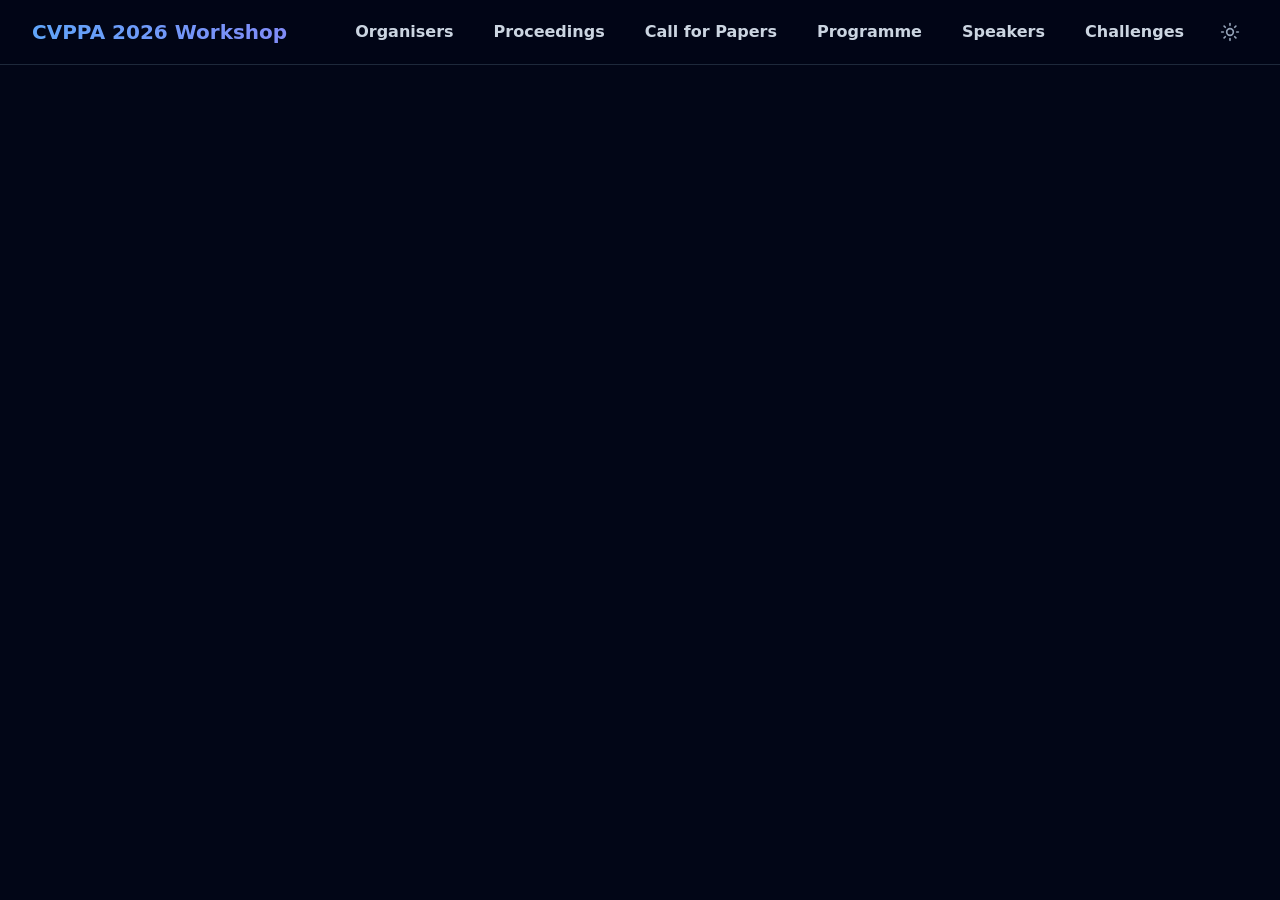
<file: index.html>
<!doctype html>
<html lang="en" class="dark scroll-smooth">

<head>
  <meta charset="UTF-8" />
  <meta name="viewport" content="width=device-width, initial-scale=1.0" />
  <meta http-equiv="Cache-Control" content="no-cache, no-store, must-revalidate" />
  <meta http-equiv="Pragma" content="no-cache" />
  <meta http-equiv="Expires" content="0" />
  <title>CVPPA 2026 Workshop</title>
  <script type="module" crossorigin src="/assets/index-CySbFBHT.js"></script>
  <link rel="stylesheet" crossorigin href="/assets/index-CR61sGcZ.css">
</head>

<body>
  <div id="root"></div>
</body>

</html>
</file>
<file: assets/index-CR61sGcZ.css>
*,:before,:after,::backdrop{--tw-border-spacing-x:0;--tw-border-spacing-y:0;--tw-translate-x:0;--tw-translate-y:0;--tw-rotate:0;--tw-skew-x:0;--tw-skew-y:0;--tw-scale-x:1;--tw-scale-y:1;--tw-pan-x: ;--tw-pan-y: ;--tw-pinch-zoom: ;--tw-scroll-snap-strictness:proximity;--tw-gradient-from-position: ;--tw-gradient-via-position: ;--tw-gradient-to-position: ;--tw-ordinal: ;--tw-slashed-zero: ;--tw-numeric-figure: ;--tw-numeric-spacing: ;--tw-numeric-fraction: ;--tw-ring-inset: ;--tw-ring-offset-width:0px;--tw-ring-offset-color:#fff;--tw-ring-color:#3b82f680;--tw-ring-offset-shadow:0 0 #0000;--tw-ring-shadow:0 0 #0000;--tw-shadow:0 0 #0000;--tw-shadow-colored:0 0 #0000;--tw-blur: ;--tw-brightness: ;--tw-contrast: ;--tw-grayscale: ;--tw-hue-rotate: ;--tw-invert: ;--tw-saturate: ;--tw-sepia: ;--tw-drop-shadow: ;--tw-backdrop-blur: ;--tw-backdrop-brightness: ;--tw-backdrop-contrast: ;--tw-backdrop-grayscale: ;--tw-backdrop-hue-rotate: ;--tw-backdrop-invert: ;--tw-backdrop-opacity: ;--tw-backdrop-saturate: ;--tw-backdrop-sepia: ;--tw-contain-size: ;--tw-contain-layout: ;--tw-contain-paint: ;--tw-contain-style: }*,:before,:after{box-sizing:border-box;border:0 solid #e5e7eb}:before,:after{--tw-content:""}html,:host{-webkit-text-size-adjust:100%;tab-size:4;font-feature-settings:normal;font-variation-settings:normal;-webkit-tap-highlight-color:transparent;font-family:ui-sans-serif,system-ui,sans-serif,Apple Color Emoji,Segoe UI Emoji,Segoe UI Symbol,Noto Color Emoji;line-height:1.5}body{line-height:inherit;margin:0}hr{height:0;color:inherit;border-top-width:1px}abbr:where([title]){-webkit-text-decoration:underline dotted;text-decoration:underline dotted}h1,h2,h3,h4,h5,h6{font-size:inherit;font-weight:inherit}a{color:inherit;-webkit-text-decoration:inherit;text-decoration:inherit}b,strong{font-weight:bolder}code,kbd,samp,pre{font-feature-settings:normal;font-variation-settings:normal;font-family:ui-monospace,SFMono-Regular,Menlo,Monaco,Consolas,Liberation Mono,Courier New,monospace;font-size:1em}small{font-size:80%}sub,sup{vertical-align:baseline;font-size:75%;line-height:0;position:relative}sub{bottom:-.25em}sup{top:-.5em}table{text-indent:0;border-color:inherit;border-collapse:collapse}button,input,optgroup,select,textarea{font-feature-settings:inherit;font-variation-settings:inherit;font-family:inherit;font-size:100%;font-weight:inherit;line-height:inherit;letter-spacing:inherit;color:inherit;margin:0;padding:0}button,select{text-transform:none}button,input:where([type=button]),input:where([type=reset]),input:where([type=submit]){-webkit-appearance:button;background-color:#0000;background-image:none}:-moz-focusring{outline:auto}:-moz-ui-invalid{box-shadow:none}progress{vertical-align:baseline}::-webkit-inner-spin-button{height:auto}::-webkit-outer-spin-button{height:auto}[type=search]{-webkit-appearance:textfield;outline-offset:-2px}::-webkit-search-decoration{-webkit-appearance:none}::-webkit-file-upload-button{-webkit-appearance:button;font:inherit}summary{display:list-item}blockquote,dl,dd,h1,h2,h3,h4,h5,h6,hr,figure,p,pre{margin:0}fieldset{margin:0;padding:0}legend{padding:0}ol,ul,menu{margin:0;padding:0;list-style:none}dialog{padding:0}textarea{resize:vertical}input::-moz-placeholder{opacity:1;color:#9ca3af}textarea::-moz-placeholder{opacity:1;color:#9ca3af}input::placeholder,textarea::placeholder{opacity:1;color:#9ca3af}button,[role=button]{cursor:pointer}:disabled{cursor:default}img,svg,video,canvas,audio,iframe,embed,object{vertical-align:middle;display:block}img,video{max-width:100%;height:auto}[hidden]:where(:not([hidden=until-found])){display:none}body{--tw-bg-opacity:1;background-color:rgb(255 255 255/var(--tw-bg-opacity,1));--tw-text-opacity:1;min-height:100vh;color:rgb(15 23 42/var(--tw-text-opacity,1));transition-property:color,background-color,border-color,text-decoration-color,fill,stroke;transition-duration:.3s;transition-timing-function:cubic-bezier(.4,0,.2,1);overflow-x:hidden}body:is(.dark *){--tw-bg-opacity:1;background-color:rgb(2 6 23/var(--tw-bg-opacity,1));--tw-text-opacity:1;color:rgb(241 245 249/var(--tw-text-opacity,1))}.sr-only{clip:rect(0, 0, 0, 0);white-space:nowrap;border-width:0;width:1px;height:1px;margin:-1px;padding:0;position:absolute;overflow:hidden}.pointer-events-none{pointer-events:none}.absolute{position:absolute}.relative{position:relative}.sticky{position:sticky}.bottom-full{bottom:100%}.left-1\/2{left:50%}.top-0{top:0}.z-50{z-index:50}.mx-auto{margin-left:auto;margin-right:auto}.my-10{margin-top:2.5rem;margin-bottom:2.5rem}.my-6{margin-top:1.5rem;margin-bottom:1.5rem}.my-8{margin-top:2rem;margin-bottom:2rem}.-mt-1{margin-top:-.25rem}.-mt-8{margin-top:-2rem}.mb-0{margin-bottom:0}.mb-1{margin-bottom:.25rem}.mb-10{margin-bottom:2.5rem}.mb-12{margin-bottom:3rem}.mb-2{margin-bottom:.5rem}.mb-3{margin-bottom:.75rem}.mb-4{margin-bottom:1rem}.mb-6{margin-bottom:1.5rem}.mb-8{margin-bottom:2rem}.ml-10{margin-left:2.5rem}.mt-0{margin-top:0}.mt-12{margin-top:3rem}.mt-2{margin-top:.5rem}.mt-2\.5{margin-top:.625rem}.mt-3{margin-top:.75rem}.mt-4{margin-top:1rem}.mt-5{margin-top:1.25rem}.mt-6{margin-top:1.5rem}.mt-8{margin-top:2rem}.block{display:block}.inline-block{display:inline-block}.flex{display:flex}.inline-flex{display:inline-flex}.table{display:table}.grid{display:grid}.hidden{display:none}.h-16{height:4rem}.h-2{height:.5rem}.h-3\.5{height:.875rem}.h-8{height:2rem}.h-\[250px\]{height:250px}.min-h-screen{min-height:100vh}.w-2{width:.5rem}.w-3\.5{width:.875rem}.w-8{width:2rem}.w-\[250px\]{width:250px}.w-full{width:100%}.w-max{width:max-content}.min-w-0{min-width:0}.min-w-full{min-width:100%}.max-w-7xl{max-width:80rem}.max-w-none{max-width:none}.max-w-xs{max-width:20rem}.flex-1{flex:1}.flex-shrink-0,.shrink-0{flex-shrink:0}.-translate-x-1\/2{--tw-translate-x:-50%;transform:translate(var(--tw-translate-x), var(--tw-translate-y)) rotate(var(--tw-rotate)) skewX(var(--tw-skew-x)) skewY(var(--tw-skew-y)) scaleX(var(--tw-scale-x)) scaleY(var(--tw-scale-y))}.rotate-45{--tw-rotate:45deg;transform:translate(var(--tw-translate-x), var(--tw-translate-y)) rotate(var(--tw-rotate)) skewX(var(--tw-skew-x)) skewY(var(--tw-skew-y)) scaleX(var(--tw-scale-x)) scaleY(var(--tw-scale-y))}@keyframes fadeIn{0%{opacity:0;transform:translateY(10px)}to{opacity:1;transform:none}}.animate-fadeIn{animation:.4s ease-out forwards fadeIn}@keyframes spin{to{transform:rotate(360deg)}}.animate-spin{animation:1s linear infinite spin}.cursor-help{cursor:help}.cursor-pointer{cursor:pointer}.scroll-mt-24{scroll-margin-top:6rem}.list-decimal{list-style-type:decimal}.list-disc{list-style-type:disc}.grid-cols-1{grid-template-columns:repeat(1,minmax(0,1fr))}.flex-col{flex-direction:column}.flex-wrap{flex-wrap:wrap}.items-start{align-items:flex-start}.items-center{align-items:center}.justify-center{justify-content:center}.justify-between{justify-content:space-between}.gap-1\.5{gap:.375rem}.gap-12{gap:3rem}.gap-2{gap:.5rem}.gap-5{gap:1.25rem}.gap-8{gap:2rem}.gap-x-1\.5{-moz-column-gap:.375rem;column-gap:.375rem}.gap-y-1{row-gap:.25rem}.space-x-2>:not([hidden])~:not([hidden]){--tw-space-x-reverse:0;margin-right:calc(.5rem * var(--tw-space-x-reverse));margin-left:calc(.5rem * calc(1 - var(--tw-space-x-reverse)))}.space-x-4>:not([hidden])~:not([hidden]){--tw-space-x-reverse:0;margin-right:calc(1rem * var(--tw-space-x-reverse));margin-left:calc(1rem * calc(1 - var(--tw-space-x-reverse)))}.space-y-1>:not([hidden])~:not([hidden]){--tw-space-y-reverse:0;margin-top:calc(.25rem * calc(1 - var(--tw-space-y-reverse)));margin-bottom:calc(.25rem * var(--tw-space-y-reverse))}.space-y-12>:not([hidden])~:not([hidden]){--tw-space-y-reverse:0;margin-top:calc(3rem * calc(1 - var(--tw-space-y-reverse)));margin-bottom:calc(3rem * var(--tw-space-y-reverse))}.space-y-2>:not([hidden])~:not([hidden]){--tw-space-y-reverse:0;margin-top:calc(.5rem * calc(1 - var(--tw-space-y-reverse)));margin-bottom:calc(.5rem * var(--tw-space-y-reverse))}.space-y-3>:not([hidden])~:not([hidden]){--tw-space-y-reverse:0;margin-top:calc(.75rem * calc(1 - var(--tw-space-y-reverse)));margin-bottom:calc(.75rem * var(--tw-space-y-reverse))}.space-y-4>:not([hidden])~:not([hidden]){--tw-space-y-reverse:0;margin-top:calc(1rem * calc(1 - var(--tw-space-y-reverse)));margin-bottom:calc(1rem * var(--tw-space-y-reverse))}.divide-y>:not([hidden])~:not([hidden]){--tw-divide-y-reverse:0;border-top-width:calc(1px * calc(1 - var(--tw-divide-y-reverse)));border-bottom-width:calc(1px * var(--tw-divide-y-reverse))}.divide-slate-200>:not([hidden])~:not([hidden]){--tw-divide-opacity:1;border-color:rgb(226 232 240/var(--tw-divide-opacity,1))}.overflow-x-auto{overflow-x:auto}.overflow-x-clip{overflow-x:clip}.scroll-smooth{scroll-behavior:smooth}.whitespace-normal{white-space:normal}.rounded{border-radius:.25rem}.rounded-2xl{border-radius:1rem}.rounded-full{border-radius:9999px}.rounded-lg{border-radius:.5rem}.rounded-md{border-radius:.375rem}.rounded-xl{border-radius:.75rem}.rounded-r-lg{border-top-right-radius:.5rem;border-bottom-right-radius:.5rem}.border{border-width:1px}.border-4{border-width:4px}.border-b{border-bottom-width:1px}.border-l-4{border-left-width:4px}.border-r{border-right-width:1px}.border-t{border-top-width:1px}.border-amber-200{--tw-border-opacity:1;border-color:rgb(253 230 138/var(--tw-border-opacity,1))}.border-blue-200{--tw-border-opacity:1;border-color:rgb(191 219 254/var(--tw-border-opacity,1))}.border-blue-500{--tw-border-opacity:1;border-color:rgb(59 130 246/var(--tw-border-opacity,1))}.border-emerald-200{--tw-border-opacity:1;border-color:rgb(167 243 208/var(--tw-border-opacity,1))}.border-purple-200{--tw-border-opacity:1;border-color:rgb(233 213 255/var(--tw-border-opacity,1))}.border-red-200{--tw-border-opacity:1;border-color:rgb(254 202 202/var(--tw-border-opacity,1))}.border-slate-200{--tw-border-opacity:1;border-color:rgb(226 232 240/var(--tw-border-opacity,1))}.border-slate-300{--tw-border-opacity:1;border-color:rgb(203 213 225/var(--tw-border-opacity,1))}.border-slate-700{--tw-border-opacity:1;border-color:rgb(51 65 85/var(--tw-border-opacity,1))}.border-t-blue-600{--tw-border-opacity:1;border-top-color:rgb(37 99 235/var(--tw-border-opacity,1))}.bg-amber-50{--tw-bg-opacity:1;background-color:rgb(255 251 235/var(--tw-bg-opacity,1))}.bg-blue-50{--tw-bg-opacity:1;background-color:rgb(239 246 255/var(--tw-bg-opacity,1))}.bg-blue-700{--tw-bg-opacity:1;background-color:rgb(29 78 216/var(--tw-bg-opacity,1))}.bg-emerald-50{--tw-bg-opacity:1;background-color:rgb(236 253 245/var(--tw-bg-opacity,1))}.bg-emerald-700{--tw-bg-opacity:1;background-color:rgb(4 120 87/var(--tw-bg-opacity,1))}.bg-green-700{--tw-bg-opacity:1;background-color:rgb(21 128 61/var(--tw-bg-opacity,1))}.bg-orange-700{--tw-bg-opacity:1;background-color:rgb(194 65 12/var(--tw-bg-opacity,1))}.bg-purple-50{--tw-bg-opacity:1;background-color:rgb(250 245 255/var(--tw-bg-opacity,1))}.bg-red-50{--tw-bg-opacity:1;background-color:rgb(254 242 242/var(--tw-bg-opacity,1))}.bg-slate-100{--tw-bg-opacity:1;background-color:rgb(241 245 249/var(--tw-bg-opacity,1))}.bg-slate-50{--tw-bg-opacity:1;background-color:rgb(248 250 252/var(--tw-bg-opacity,1))}.bg-slate-900{--tw-bg-opacity:1;background-color:rgb(15 23 42/var(--tw-bg-opacity,1))}.bg-white{--tw-bg-opacity:1;background-color:rgb(255 255 255/var(--tw-bg-opacity,1))}.bg-white\/80{background-color:#fffc}.bg-gradient-to-r{background-image:linear-gradient(to right, var(--tw-gradient-stops))}.from-blue-600{--tw-gradient-from:#2563eb var(--tw-gradient-from-position);--tw-gradient-to:#2563eb00 var(--tw-gradient-to-position);--tw-gradient-stops:var(--tw-gradient-from), var(--tw-gradient-to)}.to-indigo-600{--tw-gradient-to:#4f46e5 var(--tw-gradient-to-position)}.bg-clip-text{-webkit-background-clip:text;background-clip:text}.object-cover{-o-object-fit:cover;object-fit:cover}.p-2{padding:.5rem}.p-3\.5{padding:.875rem}.p-4{padding:1rem}.p-5{padding:1.25rem}.p-6{padding:1.5rem}.px-1\.5{padding-left:.375rem;padding-right:.375rem}.px-2{padding-left:.5rem;padding-right:.5rem}.px-2\.5{padding-left:.625rem;padding-right:.625rem}.px-3{padding-left:.75rem;padding-right:.75rem}.px-4{padding-left:1rem;padding-right:1rem}.px-5{padding-left:1.25rem;padding-right:1.25rem}.py-0\.5{padding-top:.125rem;padding-bottom:.125rem}.py-1{padding-top:.25rem;padding-bottom:.25rem}.py-2{padding-top:.5rem;padding-bottom:.5rem}.py-2\.5{padding-top:.625rem;padding-bottom:.625rem}.py-20{padding-top:5rem;padding-bottom:5rem}.py-4{padding-top:1rem;padding-bottom:1rem}.py-8{padding-top:2rem;padding-bottom:2rem}.pb-2{padding-bottom:.5rem}.pb-3{padding-bottom:.75rem}.pl-2{padding-left:.5rem}.pl-4{padding-left:1rem}.pl-6{padding-left:1.5rem}.pt-2{padding-top:.5rem}.pt-4{padding-top:1rem}.text-left{text-align:left}.text-center{text-align:center}.font-mono{font-family:ui-monospace,SFMono-Regular,Menlo,Monaco,Consolas,Liberation Mono,Courier New,monospace}.font-sans{font-family:ui-sans-serif,system-ui,sans-serif,Apple Color Emoji,Segoe UI Emoji,Segoe UI Symbol,Noto Color Emoji}.text-2xl{font-size:1.5rem;line-height:2rem}.text-4xl{font-size:2.25rem;line-height:2.5rem}.text-base{font-size:1rem;line-height:1.5rem}.text-lg{font-size:1.125rem;line-height:1.75rem}.text-sm{font-size:.875rem;line-height:1.25rem}.text-xl{font-size:1.25rem;line-height:1.75rem}.text-xs{font-size:.75rem;line-height:1rem}.font-bold{font-weight:700}.font-extrabold{font-weight:800}.font-medium{font-weight:500}.font-normal{font-weight:400}.font-semibold{font-weight:600}.uppercase{text-transform:uppercase}.italic{font-style:italic}.leading-relaxed{line-height:1.625}.leading-snug{line-height:1.375}.tracking-tight{letter-spacing:-.025em}.tracking-wider{letter-spacing:.05em}.text-amber-600{--tw-text-opacity:1;color:rgb(217 119 6/var(--tw-text-opacity,1))}.text-amber-700{--tw-text-opacity:1;color:rgb(180 83 9/var(--tw-text-opacity,1))}.text-blue-400{--tw-text-opacity:1;color:rgb(96 165 250/var(--tw-text-opacity,1))}.text-blue-600{--tw-text-opacity:1;color:rgb(37 99 235/var(--tw-text-opacity,1))}.text-blue-700{--tw-text-opacity:1;color:rgb(29 78 216/var(--tw-text-opacity,1))}.text-emerald-500{--tw-text-opacity:1;color:rgb(16 185 129/var(--tw-text-opacity,1))}.text-emerald-600{--tw-text-opacity:1;color:rgb(5 150 105/var(--tw-text-opacity,1))}.text-pink-600{--tw-text-opacity:1;color:rgb(219 39 119/var(--tw-text-opacity,1))}.text-purple-500{--tw-text-opacity:1;color:rgb(168 85 247/var(--tw-text-opacity,1))}.text-purple-600{--tw-text-opacity:1;color:rgb(147 51 234/var(--tw-text-opacity,1))}.text-red-500{--tw-text-opacity:1;color:rgb(239 68 68/var(--tw-text-opacity,1))}.text-red-600{--tw-text-opacity:1;color:rgb(220 38 38/var(--tw-text-opacity,1))}.text-red-700{--tw-text-opacity:1;color:rgb(185 28 28/var(--tw-text-opacity,1))}.text-red-800{--tw-text-opacity:1;color:rgb(153 27 27/var(--tw-text-opacity,1))}.text-slate-100{--tw-text-opacity:1;color:rgb(241 245 249/var(--tw-text-opacity,1))}.text-slate-400{--tw-text-opacity:1;color:rgb(148 163 184/var(--tw-text-opacity,1))}.text-slate-500{--tw-text-opacity:1;color:rgb(100 116 139/var(--tw-text-opacity,1))}.text-slate-600{--tw-text-opacity:1;color:rgb(71 85 105/var(--tw-text-opacity,1))}.text-slate-700{--tw-text-opacity:1;color:rgb(51 65 85/var(--tw-text-opacity,1))}.text-slate-800{--tw-text-opacity:1;color:rgb(30 41 59/var(--tw-text-opacity,1))}.text-slate-900{--tw-text-opacity:1;color:rgb(15 23 42/var(--tw-text-opacity,1))}.text-transparent{color:#0000}.text-white{--tw-text-opacity:1;color:rgb(255 255 255/var(--tw-text-opacity,1))}.decoration-slate-400{text-decoration-color:#94a3b8}.decoration-dotted{text-decoration-style:dotted}.underline-offset-4{text-underline-offset:4px}.opacity-70{opacity:.7}.shadow-sm{--tw-shadow:0 1px 2px 0 #0000000d;--tw-shadow-colored:0 1px 2px 0 var(--tw-shadow-color);box-shadow:var(--tw-ring-offset-shadow,0 0 #0000), var(--tw-ring-shadow,0 0 #0000), var(--tw-shadow)}.shadow-xl{--tw-shadow:0 20px 25px -5px #0000001a, 0 8px 10px -6px #0000001a;--tw-shadow-colored:0 20px 25px -5px var(--tw-shadow-color), 0 8px 10px -6px var(--tw-shadow-color);box-shadow:var(--tw-ring-offset-shadow,0 0 #0000), var(--tw-ring-shadow,0 0 #0000), var(--tw-shadow)}.ring-4{--tw-ring-offset-shadow:var(--tw-ring-inset) 0 0 0 var(--tw-ring-offset-width) var(--tw-ring-offset-color);--tw-ring-shadow:var(--tw-ring-inset) 0 0 0 calc(4px + var(--tw-ring-offset-width)) var(--tw-ring-color);box-shadow:var(--tw-ring-offset-shadow), var(--tw-ring-shadow), var(--tw-shadow,0 0 #0000)}.ring-slate-200{--tw-ring-opacity:1;--tw-ring-color:rgb(226 232 240/var(--tw-ring-opacity,1))}.filter{filter:var(--tw-blur) var(--tw-brightness) var(--tw-contrast) var(--tw-grayscale) var(--tw-hue-rotate) var(--tw-invert) var(--tw-saturate) var(--tw-sepia) var(--tw-drop-shadow)}.backdrop-blur-md{--tw-backdrop-blur:blur(12px);-webkit-backdrop-filter:var(--tw-backdrop-blur) var(--tw-backdrop-brightness) var(--tw-backdrop-contrast) var(--tw-backdrop-grayscale) var(--tw-backdrop-hue-rotate) var(--tw-backdrop-invert) var(--tw-backdrop-opacity) var(--tw-backdrop-saturate) var(--tw-backdrop-sepia);backdrop-filter:var(--tw-backdrop-blur) var(--tw-backdrop-brightness) var(--tw-backdrop-contrast) var(--tw-backdrop-grayscale) var(--tw-backdrop-hue-rotate) var(--tw-backdrop-invert) var(--tw-backdrop-opacity) var(--tw-backdrop-saturate) var(--tw-backdrop-sepia)}.transition-all{transition-property:all;transition-duration:.15s;transition-timing-function:cubic-bezier(.4,0,.2,1)}.transition-colors{transition-property:color,background-color,border-color,text-decoration-color,fill,stroke;transition-duration:.15s;transition-timing-function:cubic-bezier(.4,0,.2,1)}.transition-opacity{transition-property:opacity;transition-duration:.15s;transition-timing-function:cubic-bezier(.4,0,.2,1)}.transition-shadow{transition-property:box-shadow;transition-duration:.15s;transition-timing-function:cubic-bezier(.4,0,.2,1)}.transition-transform{transition-property:transform;transition-duration:.15s;transition-timing-function:cubic-bezier(.4,0,.2,1)}.duration-200{transition-duration:.2s}.duration-300{transition-duration:.3s}.hover\:bg-amber-100:hover{--tw-bg-opacity:1;background-color:rgb(254 243 199/var(--tw-bg-opacity,1))}.hover\:bg-blue-800:hover{--tw-bg-opacity:1;background-color:rgb(30 64 175/var(--tw-bg-opacity,1))}.hover\:bg-emerald-100:hover{--tw-bg-opacity:1;background-color:rgb(209 250 229/var(--tw-bg-opacity,1))}.hover\:bg-emerald-800:hover{--tw-bg-opacity:1;background-color:rgb(6 95 70/var(--tw-bg-opacity,1))}.hover\:bg-green-800:hover{--tw-bg-opacity:1;background-color:rgb(22 101 52/var(--tw-bg-opacity,1))}.hover\:bg-orange-800:hover{--tw-bg-opacity:1;background-color:rgb(154 52 18/var(--tw-bg-opacity,1))}.hover\:bg-purple-100:hover{--tw-bg-opacity:1;background-color:rgb(243 232 255/var(--tw-bg-opacity,1))}.hover\:bg-red-100:hover{--tw-bg-opacity:1;background-color:rgb(254 226 226/var(--tw-bg-opacity,1))}.hover\:bg-slate-100:hover{--tw-bg-opacity:1;background-color:rgb(241 245 249/var(--tw-bg-opacity,1))}.hover\:bg-slate-50:hover{--tw-bg-opacity:1;background-color:rgb(248 250 252/var(--tw-bg-opacity,1))}.hover\:text-blue-600:hover{--tw-text-opacity:1;color:rgb(37 99 235/var(--tw-text-opacity,1))}.hover\:text-blue-700:hover{--tw-text-opacity:1;color:rgb(29 78 216/var(--tw-text-opacity,1))}.hover\:text-slate-500:hover{--tw-text-opacity:1;color:rgb(100 116 139/var(--tw-text-opacity,1))}.hover\:text-slate-900:hover{--tw-text-opacity:1;color:rgb(15 23 42/var(--tw-text-opacity,1))}.hover\:underline:hover{text-decoration-line:underline}.hover\:shadow:hover{--tw-shadow:0 1px 3px 0 #0000001a, 0 1px 2px -1px #0000001a;--tw-shadow-colored:0 1px 3px 0 var(--tw-shadow-color), 0 1px 2px -1px var(--tw-shadow-color);box-shadow:var(--tw-ring-offset-shadow,0 0 #0000), var(--tw-ring-shadow,0 0 #0000), var(--tw-shadow)}.hover\:shadow-lg:hover{--tw-shadow:0 10px 15px -3px #0000001a, 0 4px 6px -4px #0000001a;--tw-shadow-colored:0 10px 15px -3px var(--tw-shadow-color), 0 4px 6px -4px var(--tw-shadow-color);box-shadow:var(--tw-ring-offset-shadow,0 0 #0000), var(--tw-ring-shadow,0 0 #0000), var(--tw-shadow)}.hover\:shadow-md:hover{--tw-shadow:0 4px 6px -1px #0000001a, 0 2px 4px -2px #0000001a;--tw-shadow-colored:0 4px 6px -1px var(--tw-shadow-color), 0 2px 4px -2px var(--tw-shadow-color);box-shadow:var(--tw-ring-offset-shadow,0 0 #0000), var(--tw-ring-shadow,0 0 #0000), var(--tw-shadow)}.focus\:outline-none:focus{outline-offset:2px;outline:2px solid #0000}.active\:text-blue-500:active{--tw-text-opacity:1;color:rgb(59 130 246/var(--tw-text-opacity,1))}.group:hover .group-hover\:block{display:block}.group:hover .group-hover\:scale-110{--tw-scale-x:1.1;--tw-scale-y:1.1;transform:translate(var(--tw-translate-x), var(--tw-translate-y)) rotate(var(--tw-rotate)) skewX(var(--tw-skew-x)) skewY(var(--tw-skew-y)) scaleX(var(--tw-scale-x)) scaleY(var(--tw-scale-y))}.group:hover .group-hover\:text-blue-600{--tw-text-opacity:1;color:rgb(37 99 235/var(--tw-text-opacity,1))}.group:hover .group-hover\:underline{text-decoration-line:underline}.group:hover .group-hover\:opacity-100{opacity:1}.dark\:divide-slate-700:is(.dark *)>:not([hidden])~:not([hidden]){--tw-divide-opacity:1;border-color:rgb(51 65 85/var(--tw-divide-opacity,1))}.dark\:border-amber-800:is(.dark *){--tw-border-opacity:1;border-color:rgb(146 64 14/var(--tw-border-opacity,1))}.dark\:border-blue-800:is(.dark *){--tw-border-opacity:1;border-color:rgb(30 64 175/var(--tw-border-opacity,1))}.dark\:border-emerald-800:is(.dark *){--tw-border-opacity:1;border-color:rgb(6 95 70/var(--tw-border-opacity,1))}.dark\:border-purple-800:is(.dark *){--tw-border-opacity:1;border-color:rgb(107 33 168/var(--tw-border-opacity,1))}.dark\:border-red-800:is(.dark *){--tw-border-opacity:1;border-color:rgb(153 27 27/var(--tw-border-opacity,1))}.dark\:border-slate-700:is(.dark *){--tw-border-opacity:1;border-color:rgb(51 65 85/var(--tw-border-opacity,1))}.dark\:border-slate-800:is(.dark *){--tw-border-opacity:1;border-color:rgb(30 41 59/var(--tw-border-opacity,1))}.dark\:border-t-blue-500:is(.dark *){--tw-border-opacity:1;border-top-color:rgb(59 130 246/var(--tw-border-opacity,1))}.dark\:bg-amber-950\/50:is(.dark *){background-color:#451a0380}.dark\:bg-blue-950\/80:is(.dark *){background-color:#172554cc}.dark\:bg-emerald-950\/50:is(.dark *){background-color:#022c2280}.dark\:bg-purple-950\/50:is(.dark *){background-color:#3b076480}.dark\:bg-red-900\/20:is(.dark *){background-color:#7f1d1d33}.dark\:bg-red-950\/50:is(.dark *){background-color:#450a0a80}.dark\:bg-slate-800:is(.dark *){--tw-bg-opacity:1;background-color:rgb(30 41 59/var(--tw-bg-opacity,1))}.dark\:bg-slate-900:is(.dark *){--tw-bg-opacity:1;background-color:rgb(15 23 42/var(--tw-bg-opacity,1))}.dark\:bg-slate-900\/50:is(.dark *){background-color:#0f172a80}.dark\:bg-slate-900\/60:is(.dark *){background-color:#0f172a99}.dark\:bg-slate-950:is(.dark *){--tw-bg-opacity:1;background-color:rgb(2 6 23/var(--tw-bg-opacity,1))}.dark\:bg-slate-950\/80:is(.dark *){background-color:#020617cc}.dark\:from-blue-400:is(.dark *){--tw-gradient-from:#60a5fa var(--tw-gradient-from-position);--tw-gradient-to:#60a5fa00 var(--tw-gradient-to-position);--tw-gradient-stops:var(--tw-gradient-from), var(--tw-gradient-to)}.dark\:to-indigo-400:is(.dark *){--tw-gradient-to:#818cf8 var(--tw-gradient-to-position)}.dark\:text-amber-400:is(.dark *){--tw-text-opacity:1;color:rgb(251 191 36/var(--tw-text-opacity,1))}.dark\:text-blue-300:is(.dark *){--tw-text-opacity:1;color:rgb(147 197 253/var(--tw-text-opacity,1))}.dark\:text-blue-400:is(.dark *){--tw-text-opacity:1;color:rgb(96 165 250/var(--tw-text-opacity,1))}.dark\:text-emerald-400:is(.dark *){--tw-text-opacity:1;color:rgb(52 211 153/var(--tw-text-opacity,1))}.dark\:text-pink-400:is(.dark *){--tw-text-opacity:1;color:rgb(244 114 182/var(--tw-text-opacity,1))}.dark\:text-purple-400:is(.dark *){--tw-text-opacity:1;color:rgb(192 132 252/var(--tw-text-opacity,1))}.dark\:text-red-300:is(.dark *){--tw-text-opacity:1;color:rgb(252 165 165/var(--tw-text-opacity,1))}.dark\:text-red-400:is(.dark *){--tw-text-opacity:1;color:rgb(248 113 113/var(--tw-text-opacity,1))}.dark\:text-slate-100:is(.dark *){--tw-text-opacity:1;color:rgb(241 245 249/var(--tw-text-opacity,1))}.dark\:text-slate-200:is(.dark *){--tw-text-opacity:1;color:rgb(226 232 240/var(--tw-text-opacity,1))}.dark\:text-slate-300:is(.dark *){--tw-text-opacity:1;color:rgb(203 213 225/var(--tw-text-opacity,1))}.dark\:text-slate-400:is(.dark *){--tw-text-opacity:1;color:rgb(148 163 184/var(--tw-text-opacity,1))}.dark\:text-slate-600:is(.dark *){--tw-text-opacity:1;color:rgb(71 85 105/var(--tw-text-opacity,1))}.dark\:text-white:is(.dark *){--tw-text-opacity:1;color:rgb(255 255 255/var(--tw-text-opacity,1))}.dark\:ring-slate-700:is(.dark *){--tw-ring-opacity:1;--tw-ring-color:rgb(51 65 85/var(--tw-ring-opacity,1))}.dark\:hover\:bg-amber-900\/60:hover:is(.dark *){background-color:#78350f99}.dark\:hover\:bg-emerald-900\/60:hover:is(.dark *){background-color:#064e3b99}.dark\:hover\:bg-purple-900\/60:hover:is(.dark *){background-color:#581c8799}.dark\:hover\:bg-red-900\/60:hover:is(.dark *){background-color:#7f1d1d99}.dark\:hover\:bg-slate-800:hover:is(.dark *){--tw-bg-opacity:1;background-color:rgb(30 41 59/var(--tw-bg-opacity,1))}.dark\:hover\:bg-slate-800\/50:hover:is(.dark *){background-color:#1e293b80}.dark\:hover\:text-blue-300:hover:is(.dark *){--tw-text-opacity:1;color:rgb(147 197 253/var(--tw-text-opacity,1))}.dark\:hover\:text-blue-400:hover:is(.dark *){--tw-text-opacity:1;color:rgb(96 165 250/var(--tw-text-opacity,1))}.dark\:hover\:text-white:hover:is(.dark *){--tw-text-opacity:1;color:rgb(255 255 255/var(--tw-text-opacity,1))}.dark\:hover\:shadow-slate-900:hover:is(.dark *){--tw-shadow-color:#0f172a;--tw-shadow:var(--tw-shadow-colored)}.group:hover .dark\:group-hover\:text-blue-400:is(.dark *){--tw-text-opacity:1;color:rgb(96 165 250/var(--tw-text-opacity,1))}@media (width>=640px){.sm\:px-3{padding-left:.75rem;padding-right:.75rem}.sm\:px-6{padding-left:1.5rem;padding-right:1.5rem}}@media (width>=768px){.md\:sticky{position:sticky}.md\:top-24{top:6rem}.md\:block{display:block}.md\:hidden{display:none}.md\:w-64{width:16rem}.md\:max-w-sm{max-width:24rem}.md\:grid-cols-2{grid-template-columns:repeat(2,minmax(0,1fr))}.md\:flex-row{flex-direction:row}.md\:p-4{padding:1rem}.md\:py-12{padding-top:3rem;padding-bottom:3rem}.md\:text-2xl{font-size:1.5rem;line-height:2rem}.md\:text-3xl{font-size:1.875rem;line-height:2.25rem}.md\:text-5xl{font-size:3rem;line-height:1}.md\:text-base{font-size:1rem;line-height:1.5rem}.md\:text-lg{font-size:1.125rem;line-height:1.75rem}}@media (width>=1024px){.lg\:w-72{width:18rem}.lg\:gap-12{gap:3rem}.lg\:px-8{padding-left:2rem;padding-right:2rem}}@font-face{font-display:block;font-family:KaTeX_AMS;font-style:normal;font-weight:400;src:url(/assets/KaTeX_AMS-Regular-BQhdFMY1.woff2)format("woff2"),url(/assets/KaTeX_AMS-Regular-DMm9YOAa.woff)format("woff"),url(/assets/KaTeX_AMS-Regular-DRggAlZN.ttf)format("truetype")}@font-face{font-display:block;font-family:KaTeX_Caligraphic;font-style:normal;font-weight:700;src:url(/assets/KaTeX_Caligraphic-Bold-Dq_IR9rO.woff2)format("woff2"),url(/assets/KaTeX_Caligraphic-Bold-BEiXGLvX.woff)format("woff"),url(/assets/KaTeX_Caligraphic-Bold-ATXxdsX0.ttf)format("truetype")}@font-face{font-display:block;font-family:KaTeX_Caligraphic;font-style:normal;font-weight:400;src:url(/assets/KaTeX_Caligraphic-Regular-Di6jR-x-.woff2)format("woff2"),url(/assets/KaTeX_Caligraphic-Regular-CTRA-rTL.woff)format("woff"),url(/assets/KaTeX_Caligraphic-Regular-wX97UBjC.ttf)format("truetype")}@font-face{font-display:block;font-family:KaTeX_Fraktur;font-style:normal;font-weight:700;src:url(/assets/KaTeX_Fraktur-Bold-CL6g_b3V.woff2)format("woff2"),url(/assets/KaTeX_Fraktur-Bold-BsDP51OF.woff)format("woff"),url(/assets/KaTeX_Fraktur-Bold-BdnERNNW.ttf)format("truetype")}@font-face{font-display:block;font-family:KaTeX_Fraktur;font-style:normal;font-weight:400;src:url(/assets/KaTeX_Fraktur-Regular-CTYiF6lA.woff2)format("woff2"),url(/assets/KaTeX_Fraktur-Regular-Dxdc4cR9.woff)format("woff"),url(/assets/KaTeX_Fraktur-Regular-CB_wures.ttf)format("truetype")}@font-face{font-display:block;font-family:KaTeX_Main;font-style:normal;font-weight:700;src:url(/assets/KaTeX_Main-Bold-Cx986IdX.woff2)format("woff2"),url(/assets/KaTeX_Main-Bold-Jm3AIy58.woff)format("woff"),url(/assets/KaTeX_Main-Bold-waoOVXN0.ttf)format("truetype")}@font-face{font-display:block;font-family:KaTeX_Main;font-style:italic;font-weight:700;src:url(/assets/KaTeX_Main-BoldItalic-DxDJ3AOS.woff2)format("woff2"),url(/assets/KaTeX_Main-BoldItalic-SpSLRI95.woff)format("woff"),url(/assets/KaTeX_Main-BoldItalic-DzxPMmG6.ttf)format("truetype")}@font-face{font-display:block;font-family:KaTeX_Main;font-style:italic;font-weight:400;src:url(/assets/KaTeX_Main-Italic-NWA7e6Wa.woff2)format("woff2"),url(/assets/KaTeX_Main-Italic-BMLOBm91.woff)format("woff"),url(/assets/KaTeX_Main-Italic-3WenGoN9.ttf)format("truetype")}@font-face{font-display:block;font-family:KaTeX_Main;font-style:normal;font-weight:400;src:url(/assets/KaTeX_Main-Regular-B22Nviop.woff2)format("woff2"),url(/assets/KaTeX_Main-Regular-Dr94JaBh.woff)format("woff"),url(/assets/KaTeX_Main-Regular-ypZvNtVU.ttf)format("truetype")}@font-face{font-display:block;font-family:KaTeX_Math;font-style:italic;font-weight:700;src:url(/assets/KaTeX_Math-BoldItalic-CZnvNsCZ.woff2)format("woff2"),url(/assets/KaTeX_Math-BoldItalic-iY-2wyZ7.woff)format("woff"),url(/assets/KaTeX_Math-BoldItalic-B3XSjfu4.ttf)format("truetype")}@font-face{font-display:block;font-family:KaTeX_Math;font-style:italic;font-weight:400;src:url(/assets/KaTeX_Math-Italic-t53AETM-.woff2)format("woff2"),url(/assets/KaTeX_Math-Italic-DA0__PXp.woff)format("woff"),url(/assets/KaTeX_Math-Italic-flOr_0UB.ttf)format("truetype")}@font-face{font-display:block;font-family:KaTeX_SansSerif;font-style:normal;font-weight:700;src:url(/assets/KaTeX_SansSerif-Bold-D1sUS0GD.woff2)format("woff2"),url(/assets/KaTeX_SansSerif-Bold-DbIhKOiC.woff)format("woff"),url(/assets/KaTeX_SansSerif-Bold-CFMepnvq.ttf)format("truetype")}@font-face{font-display:block;font-family:KaTeX_SansSerif;font-style:italic;font-weight:400;src:url(/assets/KaTeX_SansSerif-Italic-C3H0VqGB.woff2)format("woff2"),url(/assets/KaTeX_SansSerif-Italic-DN2j7dab.woff)format("woff"),url(/assets/KaTeX_SansSerif-Italic-YYjJ1zSn.ttf)format("truetype")}@font-face{font-display:block;font-family:KaTeX_SansSerif;font-style:normal;font-weight:400;src:url(/assets/KaTeX_SansSerif-Regular-DDBCnlJ7.woff2)format("woff2"),url(/assets/KaTeX_SansSerif-Regular-CS6fqUqJ.woff)format("woff"),url(/assets/KaTeX_SansSerif-Regular-BNo7hRIc.ttf)format("truetype")}@font-face{font-display:block;font-family:KaTeX_Script;font-style:normal;font-weight:400;src:url(/assets/KaTeX_Script-Regular-D3wIWfF6.woff2)format("woff2"),url(/assets/KaTeX_Script-Regular-D5yQViql.woff)format("woff"),url(/assets/KaTeX_Script-Regular-C5JkGWo-.ttf)format("truetype")}@font-face{font-display:block;font-family:KaTeX_Size1;font-style:normal;font-weight:400;src:url(/assets/KaTeX_Size1-Regular-mCD8mA8B.woff2)format("woff2"),url(/assets/KaTeX_Size1-Regular-C195tn64.woff)format("woff"),url(/assets/KaTeX_Size1-Regular-Dbsnue_I.ttf)format("truetype")}@font-face{font-display:block;font-family:KaTeX_Size2;font-style:normal;font-weight:400;src:url(/assets/KaTeX_Size2-Regular-Dy4dx90m.woff2)format("woff2"),url(/assets/KaTeX_Size2-Regular-oD1tc_U0.woff)format("woff"),url(/assets/KaTeX_Size2-Regular-B7gKUWhC.ttf)format("truetype")}@font-face{font-display:block;font-family:KaTeX_Size3;font-style:normal;font-weight:400;src:url([data-uri])format("woff2"),url(/assets/KaTeX_Size3-Regular-CTq5MqoE.woff)format("woff"),url(/assets/KaTeX_Size3-Regular-DgpXs0kz.ttf)format("truetype")}@font-face{font-display:block;font-family:KaTeX_Size4;font-style:normal;font-weight:400;src:url(/assets/KaTeX_Size4-Regular-Dl5lxZxV.woff2)format("woff2"),url(/assets/KaTeX_Size4-Regular-BF-4gkZK.woff)format("woff"),url(/assets/KaTeX_Size4-Regular-DWFBv043.ttf)format("truetype")}@font-face{font-display:block;font-family:KaTeX_Typewriter;font-style:normal;font-weight:400;src:url(/assets/KaTeX_Typewriter-Regular-CO6r4hn1.woff2)format("woff2"),url(/assets/KaTeX_Typewriter-Regular-C0xS9mPB.woff)format("woff"),url(/assets/KaTeX_Typewriter-Regular-D3Ib7_Hf.ttf)format("truetype")}.katex{text-indent:0;text-rendering:auto;font:1.21em/1.2 KaTeX_Main,Times New Roman,serif;position:relative}.katex *{border-color:currentColor;-ms-high-contrast-adjust:none!important}.katex .katex-version:after{content:"0.18.4"}.katex .katex-mathml{clip-path:inset(50%);border:0;width:1px;height:1px;padding:0;position:absolute;overflow:hidden}.katex .katex-html>.katex-newline{display:block}.katex .katex-base{white-space:nowrap;width:min-content;position:relative}.katex .katex-base,.katex .katex-strut{display:inline-block}.katex .textbf{font-weight:700}.katex .textit{font-style:italic}.katex .textrm{font-family:KaTeX_Main}.katex .textsf{font-family:KaTeX_SansSerif}.katex .texttt{font-family:KaTeX_Typewriter}.katex .mathnormal{font-family:KaTeX_Math;font-style:italic}.katex .mathit{font-family:KaTeX_Main;font-style:italic}.katex .mathrm{font-style:normal}.katex .mathbf{font-family:KaTeX_Main;font-weight:700}.katex .boldsymbol{font-family:KaTeX_Math;font-style:italic;font-weight:700}.katex .amsrm,.katex .mathbb,.katex .textbb{font-family:KaTeX_AMS}.katex .mathcal{font-family:KaTeX_Caligraphic}.katex .mathfrak,.katex .textfrak{font-family:KaTeX_Fraktur}.katex .mathboldfrak,.katex .textboldfrak{font-family:KaTeX_Fraktur;font-weight:700}.katex .mathtt{font-family:KaTeX_Typewriter}.katex .mathscr,.katex .textscr{font-family:KaTeX_Script}.katex .mathsf,.katex .textsf{font-family:KaTeX_SansSerif}.katex .mathboldsf,.katex .textboldsf{font-family:KaTeX_SansSerif;font-weight:700}.katex .mathitsf,.katex .mathsfit,.katex .textitsf{font-family:KaTeX_SansSerif;font-style:italic}.katex .mainrm{font-family:KaTeX_Main;font-style:normal}.katex .vlist-t{border-collapse:collapse;table-layout:fixed;display:inline-table}.katex .vlist-r{display:table-row}.katex .vlist{vertical-align:bottom;display:table-cell;position:relative}.katex .vlist>span{height:0;display:block;position:relative}.katex .vlist>span>span{display:inline-block}.katex .vlist>span>.pstrut{width:0;overflow:hidden}.katex .vlist-t2{margin-right:-2px}.katex .vlist-s{vertical-align:bottom;width:2px;min-width:2px;font-size:1px;display:table-cell}.katex .katex-vbox{flex-direction:column;align-items:baseline;display:inline-flex}.katex .katex-thinbox{flex-direction:row;width:0;max-width:0;display:inline-flex}.katex .msupsub{text-align:left}.katex .mfrac>span>span{text-align:center}.katex .mfrac .frac-line{border-bottom-style:solid;width:100%;display:inline-block}.katex .katex-hdashline,.katex .katex-hline,.katex .katex-overline .overline-line,.katex .katex-rule,.katex .katex-underline .underline-line,.katex .mfrac .frac-line{min-height:1px}.katex .mspace{display:inline-block}.katex .katex-smash{line-height:0;display:inline}.katex .clap,.katex .llap,.katex .rlap{width:0;position:relative}.katex .clap>.katex-inner,.katex .llap>.katex-inner,.katex .rlap>.katex-inner{position:absolute}.katex .clap>.katex-fix,.katex .llap>.katex-fix,.katex .rlap>.katex-fix{display:inline-block}.katex .llap>.katex-inner{right:0}.katex .clap>.katex-inner,.katex .rlap>.katex-inner{left:0}.katex .clap>.katex-inner>span{margin-left:-50%;margin-right:50%}.katex .katex-rule{border:0 solid;display:inline-block;position:relative}.katex .katex-hline,.katex .katex-overline .overline-line,.katex .katex-underline .underline-line{border-bottom-style:solid;width:100%;display:inline-block}.katex .katex-hdashline{border-bottom-style:dashed;width:100%;display:inline-block}.katex .sqrt>.katex-root{margin-left:.277778em;margin-right:-.555556em}.katex .fontsize-ensurer.reset-size1.size1,.katex .katex-sizing.reset-size1.size1{font-size:1em}.katex .fontsize-ensurer.reset-size1.size2,.katex .katex-sizing.reset-size1.size2{font-size:1.2em}.katex .fontsize-ensurer.reset-size1.size3,.katex .katex-sizing.reset-size1.size3{font-size:1.4em}.katex .fontsize-ensurer.reset-size1.size4,.katex .katex-sizing.reset-size1.size4{font-size:1.6em}.katex .fontsize-ensurer.reset-size1.size5,.katex .katex-sizing.reset-size1.size5{font-size:1.8em}.katex .fontsize-ensurer.reset-size1.size6,.katex .katex-sizing.reset-size1.size6{font-size:2em}.katex .fontsize-ensurer.reset-size1.size7,.katex .katex-sizing.reset-size1.size7{font-size:2.4em}.katex .fontsize-ensurer.reset-size1.size8,.katex .katex-sizing.reset-size1.size8{font-size:2.88em}.katex .fontsize-ensurer.reset-size1.size9,.katex .katex-sizing.reset-size1.size9{font-size:3.456em}.katex .fontsize-ensurer.reset-size1.size10,.katex .katex-sizing.reset-size1.size10{font-size:4.148em}.katex .fontsize-ensurer.reset-size1.size11,.katex .katex-sizing.reset-size1.size11{font-size:4.976em}.katex .fontsize-ensurer.reset-size2.size1,.katex .katex-sizing.reset-size2.size1{font-size:.833333em}.katex .fontsize-ensurer.reset-size2.size2,.katex .katex-sizing.reset-size2.size2{font-size:1em}.katex .fontsize-ensurer.reset-size2.size3,.katex .katex-sizing.reset-size2.size3{font-size:1.16667em}.katex .fontsize-ensurer.reset-size2.size4,.katex .katex-sizing.reset-size2.size4{font-size:1.33333em}.katex .fontsize-ensurer.reset-size2.size5,.katex .katex-sizing.reset-size2.size5{font-size:1.5em}.katex .fontsize-ensurer.reset-size2.size6,.katex .katex-sizing.reset-size2.size6{font-size:1.66667em}.katex .fontsize-ensurer.reset-size2.size7,.katex .katex-sizing.reset-size2.size7{font-size:2em}.katex .fontsize-ensurer.reset-size2.size8,.katex .katex-sizing.reset-size2.size8{font-size:2.4em}.katex .fontsize-ensurer.reset-size2.size9,.katex .katex-sizing.reset-size2.size9{font-size:2.88em}.katex .fontsize-ensurer.reset-size2.size10,.katex .katex-sizing.reset-size2.size10{font-size:3.45667em}.katex .fontsize-ensurer.reset-size2.size11,.katex .katex-sizing.reset-size2.size11{font-size:4.14667em}.katex .fontsize-ensurer.reset-size3.size1,.katex .katex-sizing.reset-size3.size1{font-size:.714286em}.katex .fontsize-ensurer.reset-size3.size2,.katex .katex-sizing.reset-size3.size2{font-size:.857143em}.katex .fontsize-ensurer.reset-size3.size3,.katex .katex-sizing.reset-size3.size3{font-size:1em}.katex .fontsize-ensurer.reset-size3.size4,.katex .katex-sizing.reset-size3.size4{font-size:1.14286em}.katex .fontsize-ensurer.reset-size3.size5,.katex .katex-sizing.reset-size3.size5{font-size:1.28571em}.katex .fontsize-ensurer.reset-size3.size6,.katex .katex-sizing.reset-size3.size6{font-size:1.42857em}.katex .fontsize-ensurer.reset-size3.size7,.katex .katex-sizing.reset-size3.size7{font-size:1.71429em}.katex .fontsize-ensurer.reset-size3.size8,.katex .katex-sizing.reset-size3.size8{font-size:2.05714em}.katex .fontsize-ensurer.reset-size3.size9,.katex .katex-sizing.reset-size3.size9{font-size:2.46857em}.katex .fontsize-ensurer.reset-size3.size10,.katex .katex-sizing.reset-size3.size10{font-size:2.96286em}.katex .fontsize-ensurer.reset-size3.size11,.katex .katex-sizing.reset-size3.size11{font-size:3.55429em}.katex .fontsize-ensurer.reset-size4.size1,.katex .katex-sizing.reset-size4.size1{font-size:.625em}.katex .fontsize-ensurer.reset-size4.size2,.katex .katex-sizing.reset-size4.size2{font-size:.75em}.katex .fontsize-ensurer.reset-size4.size3,.katex .katex-sizing.reset-size4.size3{font-size:.875em}.katex .fontsize-ensurer.reset-size4.size4,.katex .katex-sizing.reset-size4.size4{font-size:1em}.katex .fontsize-ensurer.reset-size4.size5,.katex .katex-sizing.reset-size4.size5{font-size:1.125em}.katex .fontsize-ensurer.reset-size4.size6,.katex .katex-sizing.reset-size4.size6{font-size:1.25em}.katex .fontsize-ensurer.reset-size4.size7,.katex .katex-sizing.reset-size4.size7{font-size:1.5em}.katex .fontsize-ensurer.reset-size4.size8,.katex .katex-sizing.reset-size4.size8{font-size:1.8em}.katex .fontsize-ensurer.reset-size4.size9,.katex .katex-sizing.reset-size4.size9{font-size:2.16em}.katex .fontsize-ensurer.reset-size4.size10,.katex .katex-sizing.reset-size4.size10{font-size:2.5925em}.katex .fontsize-ensurer.reset-size4.size11,.katex .katex-sizing.reset-size4.size11{font-size:3.11em}.katex .fontsize-ensurer.reset-size5.size1,.katex .katex-sizing.reset-size5.size1{font-size:.555556em}.katex .fontsize-ensurer.reset-size5.size2,.katex .katex-sizing.reset-size5.size2{font-size:.666667em}.katex .fontsize-ensurer.reset-size5.size3,.katex .katex-sizing.reset-size5.size3{font-size:.777778em}.katex .fontsize-ensurer.reset-size5.size4,.katex .katex-sizing.reset-size5.size4{font-size:.888889em}.katex .fontsize-ensurer.reset-size5.size5,.katex .katex-sizing.reset-size5.size5{font-size:1em}.katex .fontsize-ensurer.reset-size5.size6,.katex .katex-sizing.reset-size5.size6{font-size:1.11111em}.katex .fontsize-ensurer.reset-size5.size7,.katex .katex-sizing.reset-size5.size7{font-size:1.33333em}.katex .fontsize-ensurer.reset-size5.size8,.katex .katex-sizing.reset-size5.size8{font-size:1.6em}.katex .fontsize-ensurer.reset-size5.size9,.katex .katex-sizing.reset-size5.size9{font-size:1.92em}.katex .fontsize-ensurer.reset-size5.size10,.katex .katex-sizing.reset-size5.size10{font-size:2.30444em}.katex .fontsize-ensurer.reset-size5.size11,.katex .katex-sizing.reset-size5.size11{font-size:2.76444em}.katex .fontsize-ensurer.reset-size6.size1,.katex .katex-sizing.reset-size6.size1{font-size:.5em}.katex .fontsize-ensurer.reset-size6.size2,.katex .katex-sizing.reset-size6.size2{font-size:.6em}.katex .fontsize-ensurer.reset-size6.size3,.katex .katex-sizing.reset-size6.size3{font-size:.7em}.katex .fontsize-ensurer.reset-size6.size4,.katex .katex-sizing.reset-size6.size4{font-size:.8em}.katex .fontsize-ensurer.reset-size6.size5,.katex .katex-sizing.reset-size6.size5{font-size:.9em}.katex .fontsize-ensurer.reset-size6.size6,.katex .katex-sizing.reset-size6.size6{font-size:1em}.katex .fontsize-ensurer.reset-size6.size7,.katex .katex-sizing.reset-size6.size7{font-size:1.2em}.katex .fontsize-ensurer.reset-size6.size8,.katex .katex-sizing.reset-size6.size8{font-size:1.44em}.katex .fontsize-ensurer.reset-size6.size9,.katex .katex-sizing.reset-size6.size9{font-size:1.728em}.katex .fontsize-ensurer.reset-size6.size10,.katex .katex-sizing.reset-size6.size10{font-size:2.074em}.katex .fontsize-ensurer.reset-size6.size11,.katex .katex-sizing.reset-size6.size11{font-size:2.488em}.katex .fontsize-ensurer.reset-size7.size1,.katex .katex-sizing.reset-size7.size1{font-size:.416667em}.katex .fontsize-ensurer.reset-size7.size2,.katex .katex-sizing.reset-size7.size2{font-size:.5em}.katex .fontsize-ensurer.reset-size7.size3,.katex .katex-sizing.reset-size7.size3{font-size:.583333em}.katex .fontsize-ensurer.reset-size7.size4,.katex .katex-sizing.reset-size7.size4{font-size:.666667em}.katex .fontsize-ensurer.reset-size7.size5,.katex .katex-sizing.reset-size7.size5{font-size:.75em}.katex .fontsize-ensurer.reset-size7.size6,.katex .katex-sizing.reset-size7.size6{font-size:.833333em}.katex .fontsize-ensurer.reset-size7.size7,.katex .katex-sizing.reset-size7.size7{font-size:1em}.katex .fontsize-ensurer.reset-size7.size8,.katex .katex-sizing.reset-size7.size8{font-size:1.2em}.katex .fontsize-ensurer.reset-size7.size9,.katex .katex-sizing.reset-size7.size9{font-size:1.44em}.katex .fontsize-ensurer.reset-size7.size10,.katex .katex-sizing.reset-size7.size10{font-size:1.72833em}.katex .fontsize-ensurer.reset-size7.size11,.katex .katex-sizing.reset-size7.size11{font-size:2.07333em}.katex .fontsize-ensurer.reset-size8.size1,.katex .katex-sizing.reset-size8.size1{font-size:.347222em}.katex .fontsize-ensurer.reset-size8.size2,.katex .katex-sizing.reset-size8.size2{font-size:.416667em}.katex .fontsize-ensurer.reset-size8.size3,.katex .katex-sizing.reset-size8.size3{font-size:.486111em}.katex .fontsize-ensurer.reset-size8.size4,.katex .katex-sizing.reset-size8.size4{font-size:.555556em}.katex .fontsize-ensurer.reset-size8.size5,.katex .katex-sizing.reset-size8.size5{font-size:.625em}.katex .fontsize-ensurer.reset-size8.size6,.katex .katex-sizing.reset-size8.size6{font-size:.694444em}.katex .fontsize-ensurer.reset-size8.size7,.katex .katex-sizing.reset-size8.size7{font-size:.833333em}.katex .fontsize-ensurer.reset-size8.size8,.katex .katex-sizing.reset-size8.size8{font-size:1em}.katex .fontsize-ensurer.reset-size8.size9,.katex .katex-sizing.reset-size8.size9{font-size:1.2em}.katex .fontsize-ensurer.reset-size8.size10,.katex .katex-sizing.reset-size8.size10{font-size:1.44028em}.katex .fontsize-ensurer.reset-size8.size11,.katex .katex-sizing.reset-size8.size11{font-size:1.72778em}.katex .fontsize-ensurer.reset-size9.size1,.katex .katex-sizing.reset-size9.size1{font-size:.289352em}.katex .fontsize-ensurer.reset-size9.size2,.katex .katex-sizing.reset-size9.size2{font-size:.347222em}.katex .fontsize-ensurer.reset-size9.size3,.katex .katex-sizing.reset-size9.size3{font-size:.405093em}.katex .fontsize-ensurer.reset-size9.size4,.katex .katex-sizing.reset-size9.size4{font-size:.462963em}.katex .fontsize-ensurer.reset-size9.size5,.katex .katex-sizing.reset-size9.size5{font-size:.520833em}.katex .fontsize-ensurer.reset-size9.size6,.katex .katex-sizing.reset-size9.size6{font-size:.578704em}.katex .fontsize-ensurer.reset-size9.size7,.katex .katex-sizing.reset-size9.size7{font-size:.694444em}.katex .fontsize-ensurer.reset-size9.size8,.katex .katex-sizing.reset-size9.size8{font-size:.833333em}.katex .fontsize-ensurer.reset-size9.size9,.katex .katex-sizing.reset-size9.size9{font-size:1em}.katex .fontsize-ensurer.reset-size9.size10,.katex .katex-sizing.reset-size9.size10{font-size:1.20023em}.katex .fontsize-ensurer.reset-size9.size11,.katex .katex-sizing.reset-size9.size11{font-size:1.43981em}.katex .fontsize-ensurer.reset-size10.size1,.katex .katex-sizing.reset-size10.size1{font-size:.24108em}.katex .fontsize-ensurer.reset-size10.size2,.katex .katex-sizing.reset-size10.size2{font-size:.289296em}.katex .fontsize-ensurer.reset-size10.size3,.katex .katex-sizing.reset-size10.size3{font-size:.337512em}.katex .fontsize-ensurer.reset-size10.size4,.katex .katex-sizing.reset-size10.size4{font-size:.385728em}.katex .fontsize-ensurer.reset-size10.size5,.katex .katex-sizing.reset-size10.size5{font-size:.433944em}.katex .fontsize-ensurer.reset-size10.size6,.katex .katex-sizing.reset-size10.size6{font-size:.48216em}.katex .fontsize-ensurer.reset-size10.size7,.katex .katex-sizing.reset-size10.size7{font-size:.578592em}.katex .fontsize-ensurer.reset-size10.size8,.katex .katex-sizing.reset-size10.size8{font-size:.694311em}.katex .fontsize-ensurer.reset-size10.size9,.katex .katex-sizing.reset-size10.size9{font-size:.833173em}.katex .fontsize-ensurer.reset-size10.size10,.katex .katex-sizing.reset-size10.size10{font-size:1em}.katex .fontsize-ensurer.reset-size10.size11,.katex .katex-sizing.reset-size10.size11{font-size:1.19961em}.katex .fontsize-ensurer.reset-size11.size1,.katex .katex-sizing.reset-size11.size1{font-size:.200965em}.katex .fontsize-ensurer.reset-size11.size2,.katex .katex-sizing.reset-size11.size2{font-size:.241158em}.katex .fontsize-ensurer.reset-size11.size3,.katex .katex-sizing.reset-size11.size3{font-size:.281351em}.katex .fontsize-ensurer.reset-size11.size4,.katex .katex-sizing.reset-size11.size4{font-size:.321543em}.katex .fontsize-ensurer.reset-size11.size5,.katex .katex-sizing.reset-size11.size5{font-size:.361736em}.katex .fontsize-ensurer.reset-size11.size6,.katex .katex-sizing.reset-size11.size6{font-size:.401929em}.katex .fontsize-ensurer.reset-size11.size7,.katex .katex-sizing.reset-size11.size7{font-size:.482315em}.katex .fontsize-ensurer.reset-size11.size8,.katex .katex-sizing.reset-size11.size8{font-size:.578778em}.katex .fontsize-ensurer.reset-size11.size9,.katex .katex-sizing.reset-size11.size9{font-size:.694534em}.katex .fontsize-ensurer.reset-size11.size10,.katex .katex-sizing.reset-size11.size10{font-size:.833601em}.katex .fontsize-ensurer.reset-size11.size11,.katex .katex-sizing.reset-size11.size11{font-size:1em}.katex .delimsizing.size1{font-family:KaTeX_Size1}.katex .delimsizing.size2{font-family:KaTeX_Size2}.katex .delimsizing.size3{font-family:KaTeX_Size3}.katex .delimsizing.size4{font-family:KaTeX_Size4}.katex .delimsizing.mult .delim-size1>span{font-family:KaTeX_Size1}.katex .delimsizing.mult .delim-size4>span{font-family:KaTeX_Size4}.katex .nulldelimiter{width:.12em;display:inline-block}.katex .delimcenter,.katex .op-symbol{position:relative}.katex .op-symbol.small-op{font-family:KaTeX_Size1}.katex .op-symbol.large-op{font-family:KaTeX_Size2}.katex .katex-accent>.vlist-t,.katex .op-limits>.vlist-t{text-align:center}.katex .katex-accent .accent-body{position:relative}.katex .katex-accent .accent-body:not(.accent-full){width:0}.katex .katex-overlay{display:block}.katex .mtable .vertical-separator{min-width:1px;display:inline-block}.katex .mtable .arraycolsep{display:inline-block}.katex .mtable .col-align-c>.vlist-t{text-align:center}.katex .mtable .col-align-l>.vlist-t{text-align:left}.katex .mtable .col-align-r>.vlist-t{text-align:right}.katex .svg-align{text-align:left}.katex svg{fill:currentColor;stroke:currentColor;height:inherit;width:100%;display:block;position:absolute}.katex svg path{stroke:none}.katex svg{fill-rule:nonzero;fill-opacity:1;stroke-width:1px;stroke-linecap:butt;stroke-linejoin:miter;stroke-miterlimit:4;stroke-dasharray:none;stroke-dashoffset:0;stroke-opacity:1}.katex img{border-style:none;min-width:0;max-width:none;min-height:0;max-height:none}.katex .katex-stretchy{width:100%;display:block;position:relative;overflow:hidden}.katex .katex-stretchy:after,.katex .katex-stretchy:before{content:""}.katex .hide-tail{width:100%;position:relative;overflow:hidden}.katex .halfarrow-left{width:50.2%;position:absolute;left:0;overflow:hidden}.katex .halfarrow-right{width:50.2%;position:absolute;right:0;overflow:hidden}.katex .brace-left{width:25.1%;position:absolute;left:0;overflow:hidden}.katex .brace-center{width:50%;position:absolute;left:25%;overflow:hidden}.katex .brace-right{width:25.1%;position:absolute;right:0;overflow:hidden}.katex .x-arrow-pad{padding:0 .5em}.katex .cd-arrow-pad{padding:0 .55556em 0 .27778em}.katex .mover,.katex .munder,.katex .x-arrow{text-align:center}.katex .boxpad{padding:0 .3em}.katex .fbox,.katex .fcolorbox{box-sizing:border-box;border:.04em solid}.katex .cancel-pad{padding:0 .2em}.katex .cancel-lap{margin-left:-.2em;margin-right:-.2em}.katex .katex-sout{border-bottom-style:solid;border-bottom-width:.08em}.katex .angl{box-sizing:border-box;border-top:.049em solid;border-right:.049em solid;margin-right:.03889em}.katex .anglpad{padding:0 .03889em}.katex .eqn-num:before{content:"(" counter(katexEqnNo) ")";counter-increment:katexEqnNo}.katex .mml-eqn-num:before{content:"(" counter(mmlEqnNo) ")";counter-increment:mmlEqnNo}.katex .mtr-glue{width:50%}.katex .cd-vert-arrow{display:inline-block;position:relative}.katex .cd-label-left{text-align:left;display:inline-block;position:absolute;right:calc(50% + .3em)}.katex .cd-label-right{text-align:right;display:inline-block;position:absolute;left:calc(50% + .3em)}.katex-display{text-align:center;margin:1em 0;display:block}.katex-display>.katex{text-align:center;white-space:nowrap;display:block}.katex-display>.katex>.katex-html{display:block;position:relative}.katex-display>.katex>.katex-html>.katex-tag{position:absolute;right:0}.katex-display.leqno>.katex>.katex-html>.katex-tag{left:0;right:auto}.katex-display.fleqn>.katex{text-align:left;padding-left:2em}body{counter-reset:katexEqnNo mmlEqnNo}
</file>
